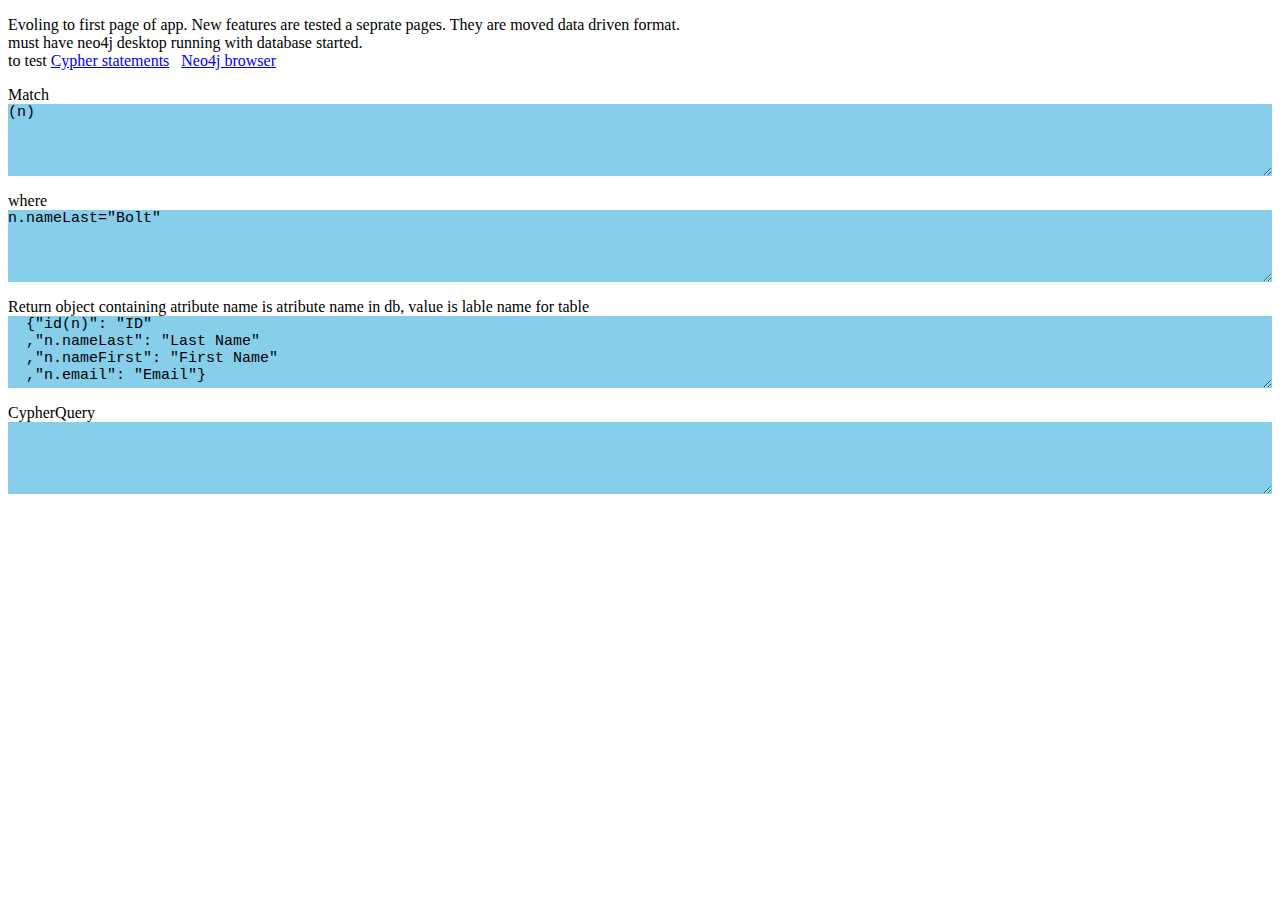
<file: index.html>
<!DOCTYPE html>
<html>
  <head>
    <meta charset="utf-8">
    <title>ETPRI Data</title>
    <script src="Libs/neo4j-web.js"></script>
    <link href="index.css" type="text/css" rel="stylesheet" />
  </head>

  <body>
	<p> Evoling to first page of app.  New features are tested a seprate pages.  They are moved data driven format.
    <br> must have neo4j desktop running with database started.  <br>
    to test <a href="CypherQuery.html">Cypher statements</a>&nbsp;&nbsp;
    <a href="http://localhost:7474/browser/">Neo4j browser</a> <br>

     <p>Match
<textarea id="match" onblur="build()">(n)</textarea></p>
<p>where
<textarea id="where" onblur="build()">n.nameLast="Bolt"</textarea></p>
<p>Return object containing atribute name is atribute name in db, value is lable name for table
<textarea id="return" onblur="build()">
  {"id(n)": "ID"
  ,"n.nameLast": "Last Name"
  ,"n.nameFirst": "First Name"
  ,"n.email": "Email"}</textarea></p>
<p>CypherQuery
<textarea id="statement" onblur="run()"></textarea></p>

<div id="results"></div>

	<script src="index.js"></script>
  </body>
</html>
</file>
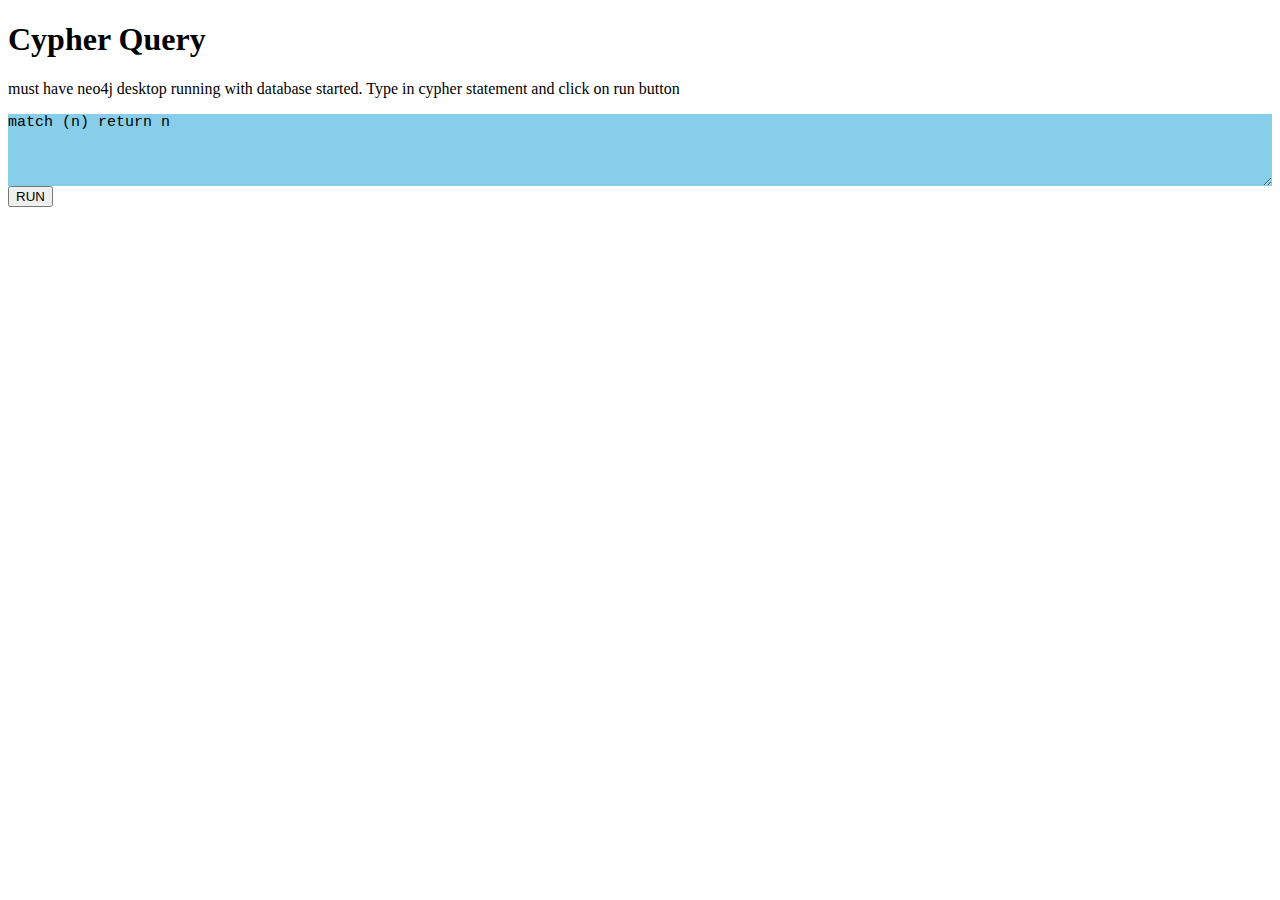
<file: CypherQuery.html>
<!DOCTYPE html>
<html>
  <head>
    <meta charset="utf-8">
    <title>Cypher Runner for Neo4j Bolt Protocol</title>
    <script src="Libs/neo4j-web.js"></script>
    <link href="index.css" type="text/css" rel="stylesheet" />
  </head>

  <body>
	<h1>Cypher Query</h1>
	<p>must have neo4j desktop running with database started.  Type in cypher statement and click on run button</p>
	<textarea id="statement">match (n) return n</textarea>
    <input id="runButton" type="button" value="RUN" onclick="run()">
    <div id="results"></div>

	<script src="index.js"></script>
  </body>
</html>
</file>
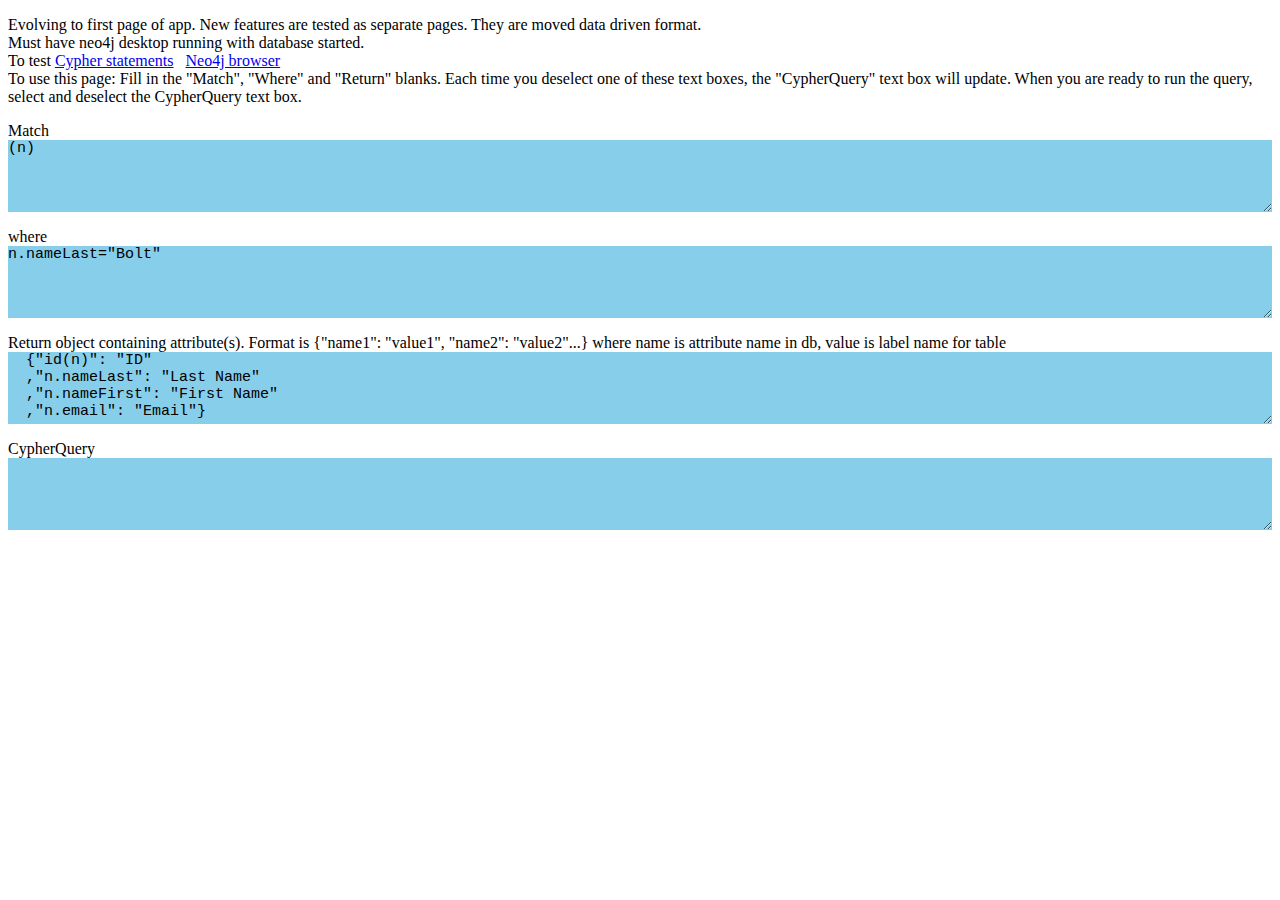
<file: indexAmy.html>
<!DOCTYPE html>

<! Amy's notes and changes:
Corrected several spelling mistakes. 
Corrected grammar when the original was intelligible enough for me to understand what it was trying to say.
Added additional text explaining how to use the page
Changed page from referencing index.js to indexAmy.js, so it would include changes I made there
Added comments to several lines to verify my understanding
>

<html>
  <head>
    <meta charset="utf-8">
    <title>ETPRI Data Amy</title>
    <script src="Libs/neo4j-web.js"></script> <!Links to the neo4j-web.js JavaScript file, which is in the Lib folder, and presumably came from online.>
    <link href="index.css" type="text/css" rel="stylesheet" /> <!Links to the index.css stylesheet, which I assume Uncle David wrote>
  </head>

  <body>
	<p> Evolving to first page of app.  New features are tested as separate pages.  They are moved data driven format.
    <br> Must have neo4j desktop running with database started.  <br>
    To test <a href="CypherQuery.html">Cypher statements</a>&nbsp;&nbsp;
    <a href="http://localhost:7474/browser/">Neo4j browser</a> <br>
	To use this page: Fill in the "Match", "Where" and "Return" blanks. Each time you deselect one of these text boxes, the "CypherQuery" text box will update. When you are ready to run the query, select and deselect the CypherQuery text box.

     <p>Match
<textarea id="match" onblur="build()">(n)</textarea></p> <!When this text area is deselected, the build() function runs, updating the CypherQuery text area>
<p>where
<textarea id="where" onblur="build()">n.nameLast="Bolt"</textarea></p> <!Same here...>
<p>Return object containing attribute(s). Format is {"name1": "value1", "name2": "value2"...} where name is attribute name in db, value is label name for table
<textarea id="return" onblur="build()">
  {"id(n)": "ID"
  ,"n.nameLast": "Last Name"
  ,"n.nameFirst": "First Name"
  ,"n.email": "Email"}</textarea></p> <!And here.>
<p>CypherQuery
<textarea id="statement" onblur="run()"></textarea></p> <!And when THIS one is deselected, the run() function runs, which executes the query and puts the results in a table.>

<div id="results"></div>

	<script src="indexAmy.js"></script> <!Links to the indexAmy.js file (originally index.js), which was written by Uncle David and modified by me.>
  </body>
</html>
</file>
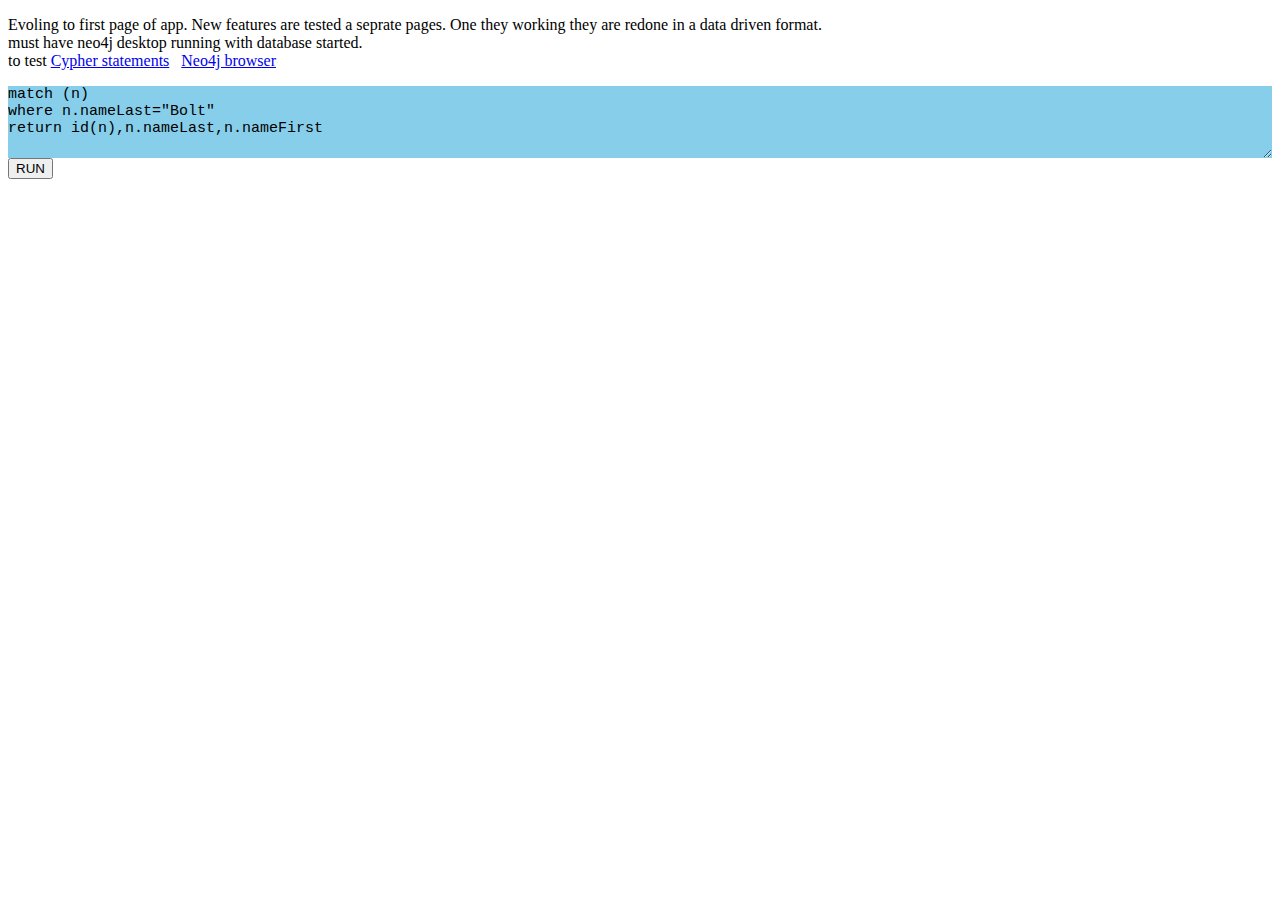
<file: Node.html>
<!DOCTYPE html>
<html>
  <head>
    <meta charset="utf-8">
    <title>Node Add/Edit</title>
    <script src="Libs/neo4j-web.js"></script>
    <link href="index.css" type="text/css" rel="stylesheet" />
  </head>

  <body>
	<p> Evoling to first page of app.  New features are tested a seprate pages.  One they working they are redone in a data driven format.
    <br> must have neo4j desktop running with database started.  <br>
    to test <a href="CypherQuery.html">Cypher statements</a>&nbsp;&nbsp;
    <a href="http://localhost:7474/browser/">Neo4j browser</a> <br>

     <p>
	<textarea id="statement">match (n)
where n.nameLast="Bolt"
return id(n),n.nameLast,n.nameFirst</textarea>
    <input id="runButton" type="button" value="RUN" onclick="run()">
<div id="results"></div>

	<script src="index.js"></script>
  </body>
</html>
</file>
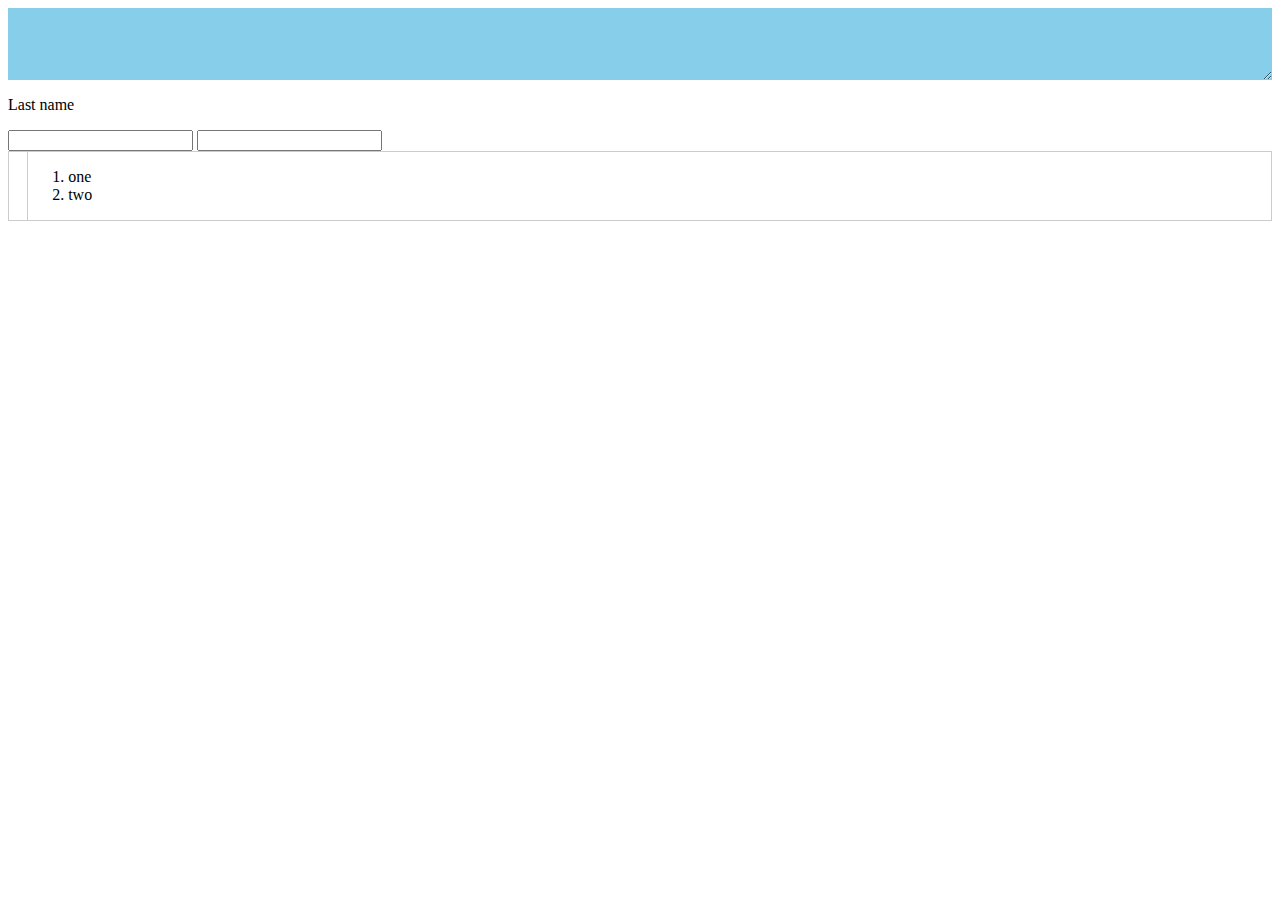
<file: People.html>
<!DOCTYPE html>
<html>
  <head>
    <meta charset="utf-8">
    <title>people</title>
    <script src="Libs/neo4j-web.js"></script>
    <link href="index.css" type="text/css" rel="stylesheet" />
  </head>

  <body>
  <textarea id="statement"></textarea>
  <p>Last name</p>
  <input id="nameLast" type="text" onblur="run()">
  <input id="nameFirst" type="text" onblur="run()">

  <table><tr>
    <td><div id="results"></div></td>
    <td><ol> <li>one</li> <li>two</li> </ol> </td>
  </tr></table>

	<script>
  var authToken = neo4j.v1.auth.basic("neo4j", "neo4j");

  console.log(authToken);

  var driver = neo4j.v1.driver("bolt://localhost", authToken, {
  	encrypted:false
  });

  var session = driver.session();

function add(element,elementString,value){
  var elChild = document.createElement(elementString);
  element.appendChild(document.createTextNode(value));
  return(element);
}

  function run() {
    // put Cypher statement back on page for debuging
    statement = document.getElementById("statement").value =
      'match(n:people) where n.nameLast=~"(?i)'
      + document.getElementById("nameLast").value
      + '.*" and n.nameFirst=~"(?i)'
      + document.getElementById("nameFirst").value
      + '.*" return n';

      var attNames= {
        "nameLast": "Last Name",
        "nameFirst": "First Name",
        "email": "Email"
        }

    // create html table with data in it
  	var table = document.createElement("table");

    // create table headers
    var tr = document.createElement("tr");
    add(tr,"th","#");

    for (var atr in attNames) {
        th = document.createElement("th");
        th.appendChild(document.createTextNode(attNames[atr]));
        tr.appendChild(th);
    }
    table.appendChild(tr);

    var recordCount = 0;
  	session.run(statement, {}).subscribe({
  		onNext: function(record) {
  			// On receipt of RECORD
  			var tr = document.createElement("tr");

        // add record count to first colum of table
        var td = document.createElement("td");
        td.appendChild(document.createTextNode(++recordCount));
        tr.appendChild(td);

  			record.forEach( function( value ) {
           var col=value.properties;
           for (var atr in attNames) {
              td = document.createElement("td");
       				td.appendChild(document.createTextNode(col[atr]));
       				tr.appendChild(td);
          }
  			});
  			table.appendChild(tr);
  		},
  		onCompleted: function(metadata) {

  		}
  	});

  	var results = document.getElementById("results");
  	while(results.childElementCount > 0) {
  		results.removeChild(results.children[0]);
  	}
  	results.appendChild(table);

  }

  // attach run function to runButton
//  document.getElementById("runButton").onclick = run;

  </script>
  </body>
</html>
</file>
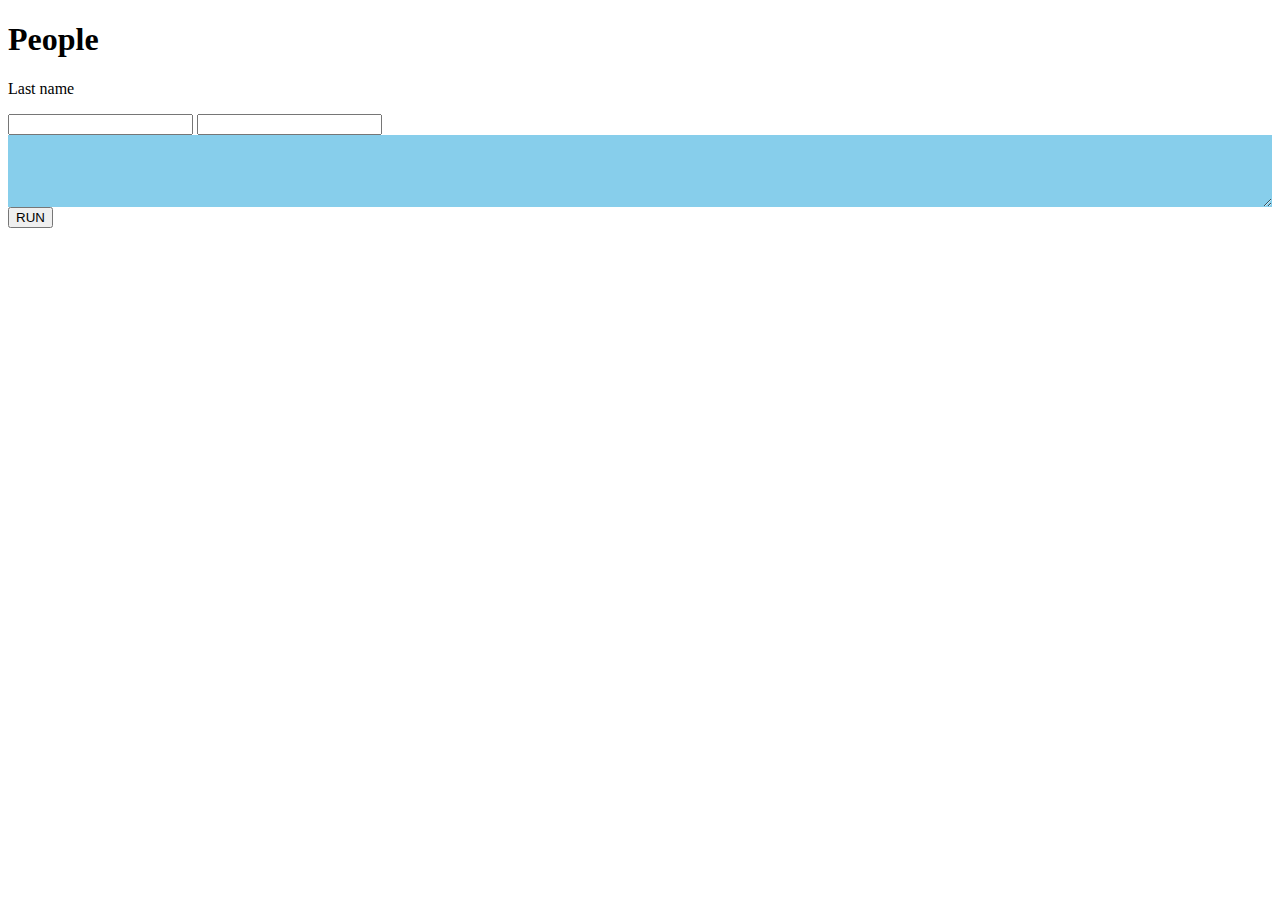
<file: testDWB.html>
<!DOCTYPE html>
<html>
  <head>
    <meta charset="utf-8">
    <title>Cypher Runner for Neo4j Bolt Protocol</title>
    <script src="Libs/neo4j-web.js"></script>
    <link href="index.css" type="text/css" rel="stylesheet" />
  </head>

  <body>
	<h1>People</h1>
	<p>Last name</p>
  <input id="nameLast" type="text">
  <input id="nameFirst" type="text">
	<textarea id="statement"></textarea>
  <input id="runButton" type="button" value="RUN" onclick="run()">
    <div id="results"></div>

	<script>
  var obj = {
    "last":"Bolt",
    "Frist": "David",
    "Age": 29
  }

  for (var a in obj) {
      var x = obj[a];
  }

  </script>
  </body>
</html>
</file>
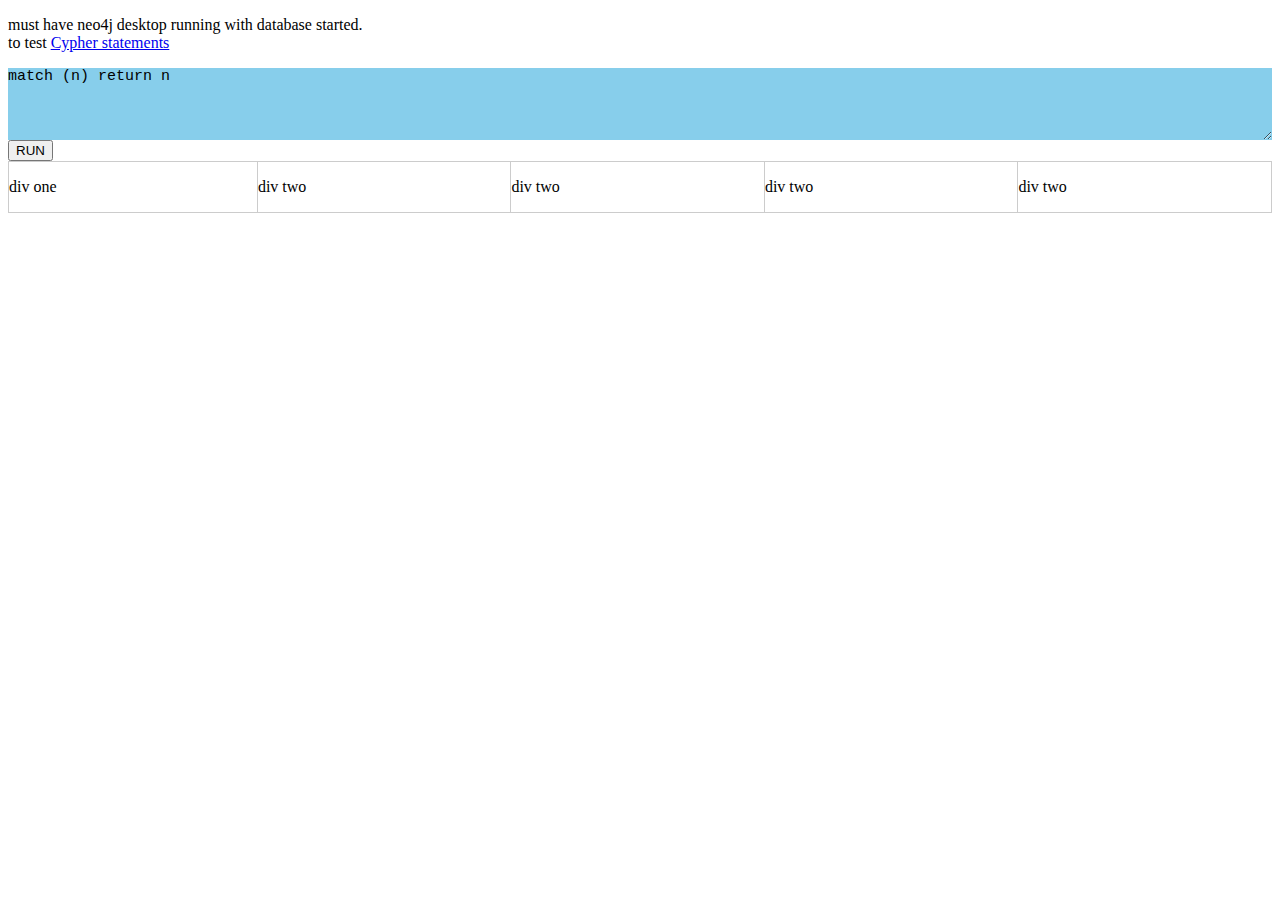
<file: window.html>
<!DOCTYPE html>
<html>
  <head>
    <meta charset="utf-8">
    <title>ETPRI Data</title>
    <script src="Libs/neo4j-web.js"></script>
    <link href="index.css" type="text/css" rel="stylesheet" />
  </head>

  <body>
	<p>must have neo4j desktop running with database started.  <br>
    to test <a href="CypherQuery.html">Cypher statements</a></p>
	<textarea id="statement">match (n) return n</textarea>
    <input id="runButton" type="button" value="RUN" onclick="run()">
    <table>
      <tr>
        <td><p>div one</p></td>
        <td><p>div two</p></td>
        <td><p>div two</p></td>
        <td><p>div two</p></td>
        <td><p>div two</p></td>
      </tr>
    </table>

	<script src="index.js"></script>
  </body>
</html>
</file>
<file: index.css>
textarea {
	border-width: 0;
	font: 15px "Courier New";
	margin: 0;
	width: 100%;
	resize: vertical;
	min-height: 36px;
	height: 72px;
	padding: 0;
	background-color: skyblue;
	vertical-align: top;
}


table .absorbing-column {
    width: 100%;
}

table {
	table-layout: auto;
	width: 100%;
	border-collapse: collapse;
}

td {
	position: relative;
	padding: 0;
	border: 1px solid #ccc;
}

#results table {
	width: auto;
	background-color: #EEE;
	font-size: 13px;
}
#results th {
	border-right: 1px solid #DDD;
	border-bottom: 1px solid #DDD;
	padding: 3px 5px;
	background-color: #999;
	color: #FFF;
}
#results td {
	border-right: 1px solid #BBB;
	border-bottom: 1px solid #BBB;
	padding: 3px 5px;
	vertical-align: top;
}
</file>
